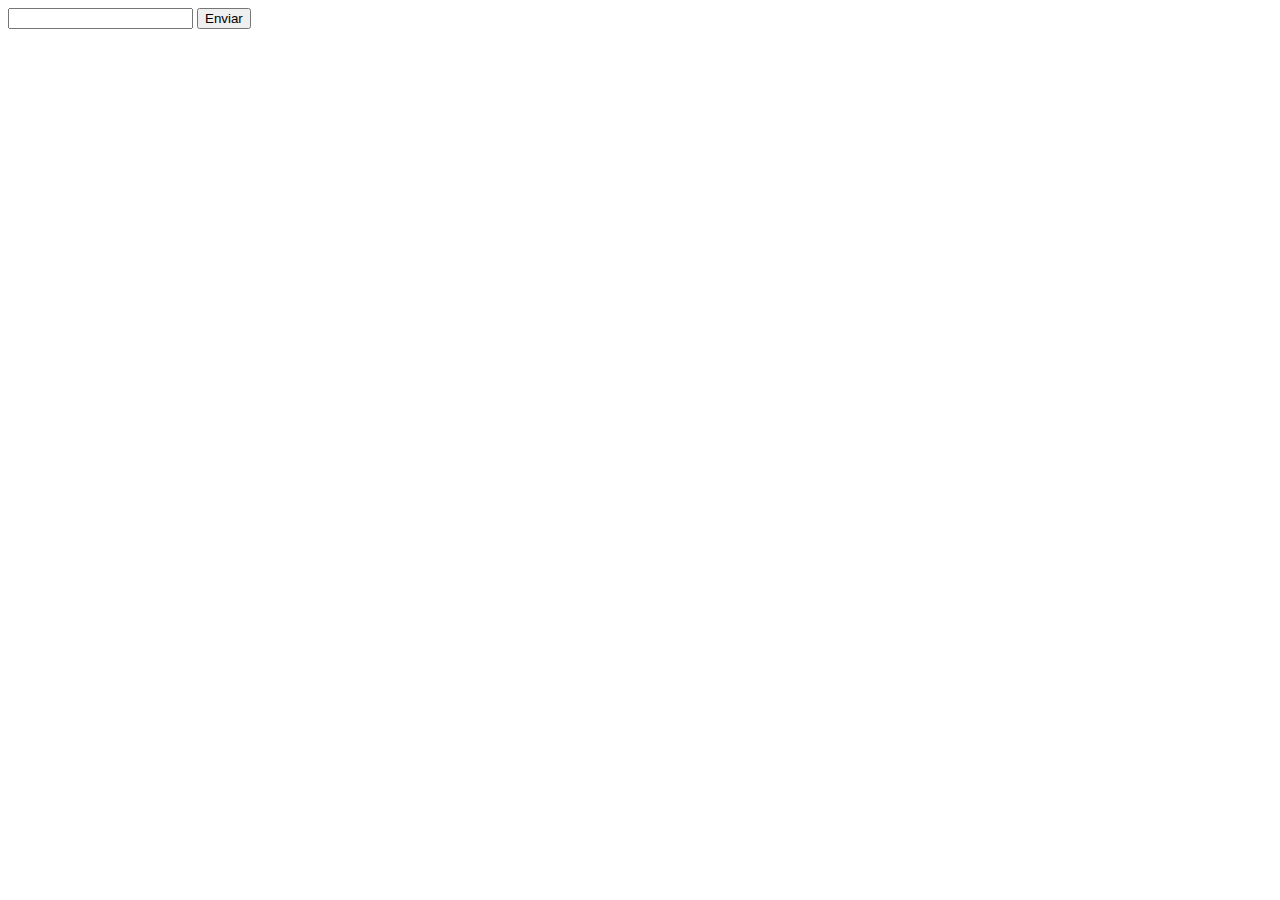
<file: Aula7 - Exercicios/desafio1/index.html>
<!DOCTYPE html>
<html lang="pt-br">
<head>
    <meta charset="UTF-8">
    <meta name="viewport" content="width=device-width, initial-scale=1.0">
    <title>DESAFIO 1</title>
</head>
<body>
    <input type="number" id="numero">
    <button onclick="enviar()">Enviar</button>
    <p id="mensagem"></p>

    <script>
        function enviar() {
            var numero = document.getElementById('numero').value;
            var string = '';

            for (let i = 1; i <= numero; i++) {
                string += '#'; 

                
                if (i%2==0 ) {
                    string += '-';
                }
            }

            document.getElementById('mensagem').innerText = string;
        } 
    </script>
</body>
</html>
</file>
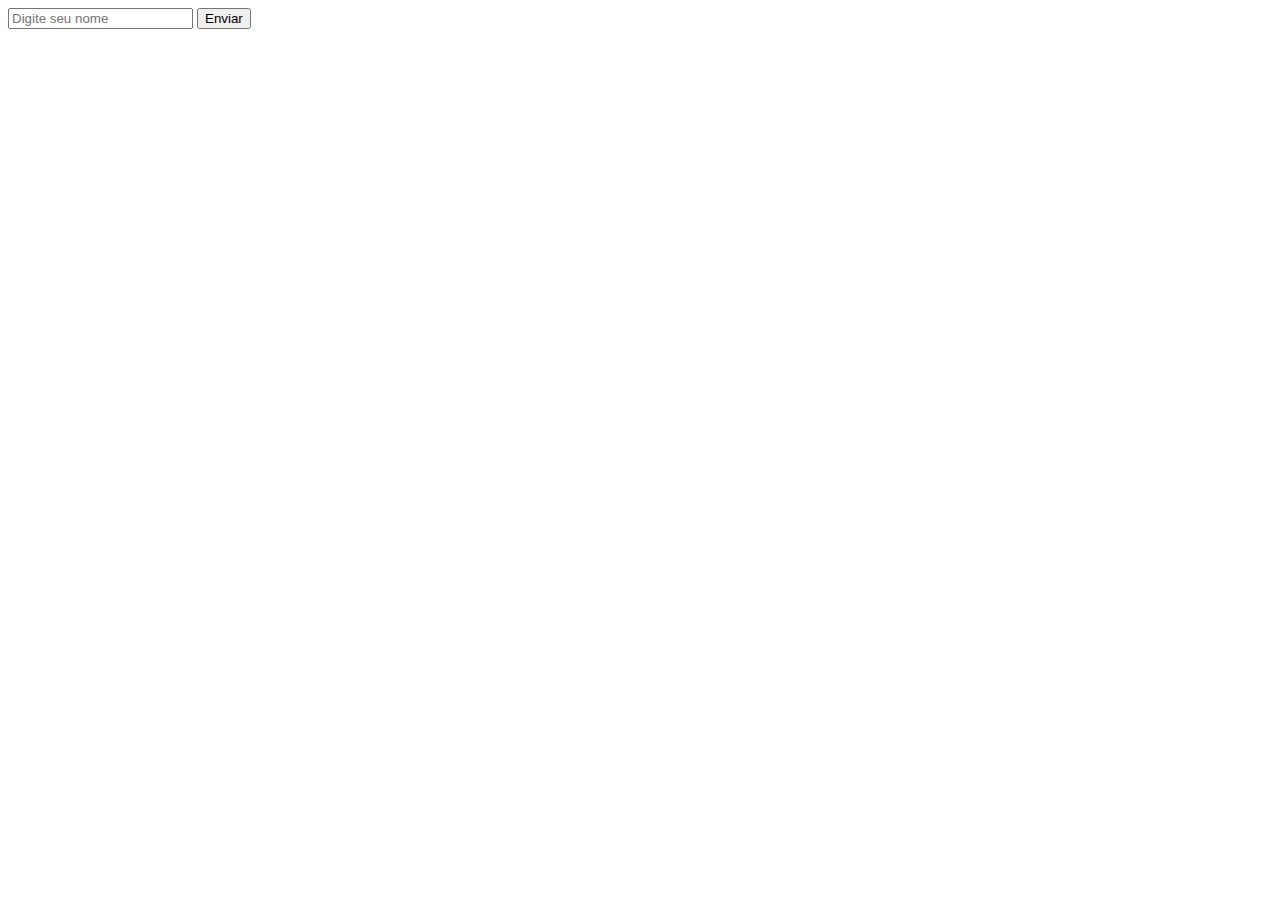
<file: Aula7 - Exercicios/exercicio1/index.html>
<!DOCTYPE html>
<html lang="pt-br">
<head>
    <meta charset="UTF-8">
    <meta name="viewport" content="width=device-width, initial-scale=1.0">
    <title>Exercicio 1</title>
</head>
<body>
    <div>
        <input type="text" id="nome" placeholder="Digite seu nome"> 
        <button onclick="nome()">Enviar</button>
    </div>

    <script>
        function nome() {
            var nome = document.getElementById("nome").value;
            alert('Olá ' + nome);
        }    
    </script>
</body>
</html>
</file>
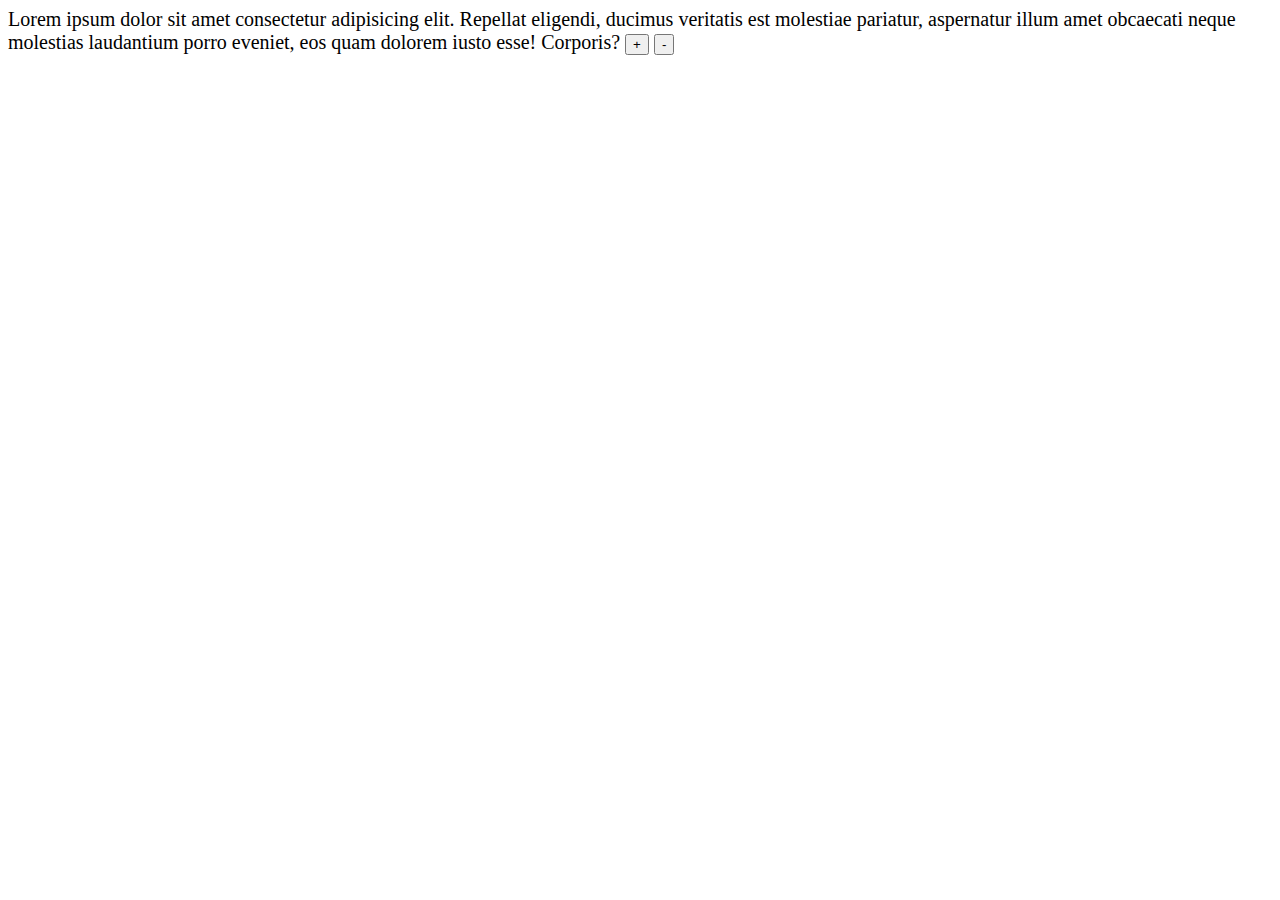
<file: Aula7 - Exercicios/exercicio2/index.html>
<!DOCTYPE html>
<html lang="pt-br">

<head>
    <meta charset="UTF-8">
    <meta name="viewport" content="width=device-width, initial-scale=1.0">
    <title>Exercicio 2</title>
<style>
    .texto{
        font-size: 20px;
    }
</style>
</head>


<body>
    <div class="texto">
        Lorem ipsum dolor sit amet consectetur adipisicing elit. Repellat eligendi, ducimus veritatis est molestiae
        pariatur, aspernatur illum amet obcaecati neque molestias laudantium porro eveniet, eos quam dolorem iusto esse!
        Corporis?
        <button onclick="mais()"> + </button>
        <button onclick="menos()"> - </button>
    </div>
    
    <script>
 function mais() {
        var texto = document.querySelector('.texto');
        var estilo = window.getComputedStyle(texto);
        var tamanhoAtual = parseInt(estilo.fontSize); 
        texto.style.fontSize = (tamanhoAtual + 5) + 'px'; 
    }

        function menos() {
            var texto = document.querySelector('.texto');
            var estilo = window.getComputedStyle(texto);
            var tamanhoAtual = parseInt(estilo.fontSize);

            if(tamanhoAtual>10){
                texto.style.fontSize = (tamanhoAtual - 5) + 'px'; 
            }
        }
    </script>
    
</body>

</html>
</file>
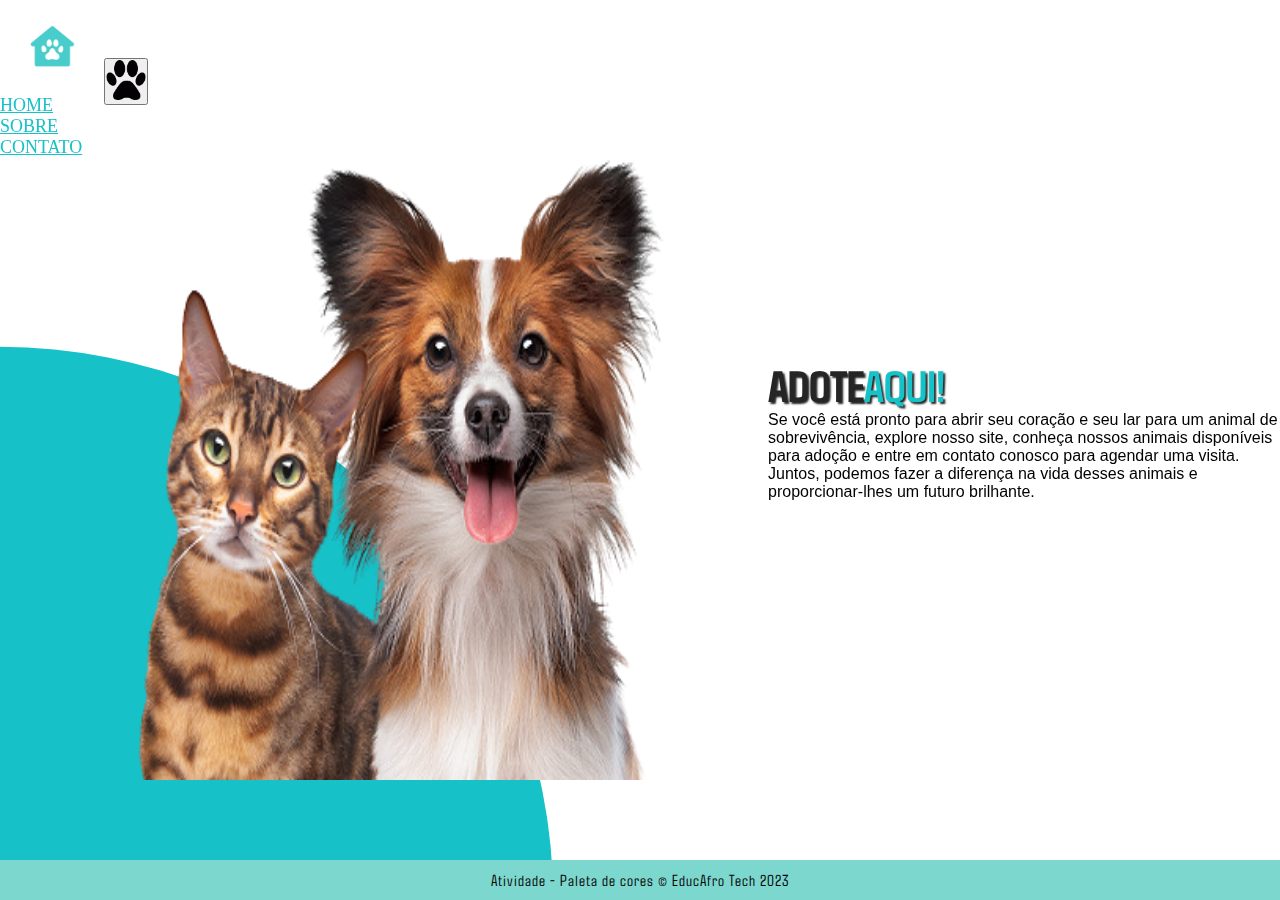
<file: Paleta de Cores/Adote-master/index.html>
<!DOCTYPE html>
<html lang="pt-br">

<head>
  <meta charset="UTF-8">
  <meta http-equiv="X-UA-Compatible" content="IE=edge">
  <meta name="viewport" content="width=device-width, initial-scale=1.0">
  <link rel="stylesheet" href="css/index.css">

  <!--Googe font-->
  <link rel="preconnect" href="https://fonts.googleapis.com">
  <link rel="preconnect" href="https://fonts.gstatic.com" crossorigin>
  <link
    href="https://fonts.googleapis.com/css2?family=Agdasima:wght@400;700&family=Lobster+Two:wght@700&family=Roboto:ital,wght@0,100;0,300;0,500;1,100;1,300&display=swap"
    rel="stylesheet">
  <!--css bootstrap-->
  <link href="https://cdn.jsdelivr.net/npm/bootstrap@5.3.0-alpha3/dist/css/bootstrap.min.css" rel="stylesheet"
    integrity="sha384-KK94CHFLLe+nY2dmCWGMq91rCGa5gtU4mk92HdvYe+M/SXH301p5ILy+dN9+nJOZ" crossorigin="anonymous">

  <title>Adote Aqui</title>
</head>

<body>
  <nav class="navbar navbar-expand-lg " id="menu">
    <div class="container-fluid">
      <a class="navbar-brand" href="./index.html" id="logo">
        <img src="./img/logo2.png" alt=""></a>
      <button class="navbar-toggler" type="button" data-bs-toggle="collapse" data-bs-target="#navbarSupportedContent"
        aria-controls="navbarSupportedContent" aria-expanded="false" aria-label="Toggle navigation">
        <img src="./img/patinhas.png" alt="Menu" width="40" height="40">
      </button>
      <div class="collapse navbar-collapse" id="navbarSupportedContent">
        <div class="container_ul">
          <ul class="navbar-nav me-auto mb-2 mb-lg-0 ">
            <li class="nav-item">
              <a class="nav-link " href="#">Home</a>
            </li>
            <li class="nav-item">
              <a class="nav-link" href="#">Sobre</a>
            </li>
            <li class="nav-item">
              <a class="nav-link" href="#">Contato</a>
            </li>
          </ul>
        </div>
      </div>
    </div>
  </nav>

  <section>
    <div class="circulo"></div>
    <div class="img-principal">
      <img src="./img/dog cat 2.png" width="800" height="700">
    </div>


    <div class="container-fluid header ">
      <div class="texto">
        <h2>ADOTE<span>AQUI! </span></strong></h2>
        <p>Se você está pronto para abrir seu coração e seu lar para um animal de sobrevivência, explore nosso site,
          conheça nossos animais disponíveis para adoção e entre em contato conosco para agendar uma visita. Juntos,
          podemos fazer a diferença na vida desses animais e proporcionar-lhes um futuro brilhante.
        </p>
      </div>
    </div>
    </div>

  </section>

  <footer>
    <div class="desenvolvido">
      <p>Atividade - Paleta de cores &copy; EducAfro Tech 2023
        
      </p>
    </div>
  </footer>

  <!--BOOTSTRAP-->
  <script src="https://cdn.jsdelivr.net/npm/@popperjs/core@2.11.7/dist/umd/popper.min.js"
    integrity="sha384-zYPOMqeu1DAVkHiLqWBUTcbYfZ8osu1Nd6Z89ify25QV9guujx43ITvfi12/QExE"
    crossorigin="anonymous"></script>
  <script src="https://cdn.jsdelivr.net/npm/bootstrap@5.3.0-alpha3/dist/js/bootstrap.min.js"
    integrity="sha384-Y4oOpwW3duJdCWv5ly8SCFYWqFDsfob/3GkgExXKV4idmbt98QcxXYs9UoXAB7BZ"
    crossorigin="anonymous"></script>
</body>

</html>
</file>
<file: Paleta de Cores/Adote-master/css/index.css>
* {
  margin: 0;
  padding: 0;
}


#logo img {
  max-width: 100px;
  height: auto;
}

#menu {
  height: 55%;

}


.navbar-nav .nav-item .nav-link {
  position: relative;
  color: #16c1c8;
  font-weight: 400;
}

.navbar-nav .nav-item .nav-link::before,
.navbar-nav .nav-item .nav-link::after {
  content: "";
  position: absolute;
  bottom: -2px;
  left: 0;
  width: 0;
  height: 2px;
  background-color: #7cd7cf;
  transition: width 0.3s ease;
  transform: scaleX(0);
  transform-origin: center;
}

.navbar-nav .nav-item a::before {
  right: 50%;
}

.navbar-nav .nav-item a::after {
  left: 50%;
}

.navbar-nav .nav-item a:hover,
.navbar-nav .nav-item a:hover::after {
  width: 100%;
  transform: scaleX(1);
  color: #7cd7cf;
}

.container_ul {
  margin: 0 auto;
  text-transform: uppercase;
  font-size: 18px;
}

.navbar-nav {
  margin-top: -10px;
}


.circulo {
  position: fixed;
  top: 0;
  right: 0;
  width: 100%;
  height: 100%;
  background-color: #16c1c8;
  clip-path: circle(50% at bottom left);
  z-index: -9;
}

.img-principal {
  position: fixed;
  top: 0;
  left: 0;
  width: 50%;
  height: 100%;
  z-index: -9;
}

.img-principal img {
  width: 800px;
  height: 700px;
  margin-top: 80px;
}

span {
  color: #16c1c8;
  text-shadow: 2px 2px 2px #252525;
}

.header {
  position: relative;
  margin-top: 200px;
}

.texto h2 {
  color: #252525;
  font-family: "Agdasima", Arial, sans-serif;
  text-shadow: 2px 2px 2px #252525;
  font-size: 44px;
  font-weight: bold;
}

.texto h2,
.texto p {
  max-width: 40%;
  margin-left: auto;
}

.texto p {
  font-family: Arial, sans-serif;
}

footer {
  position: fixed;
  bottom: 0;
  width: 100%;
  background: #7cd7cf;
  height: 40px;
}

.desenvolvido {
  color: rgb(7, 7, 7);
  text-align: center;
  margin-top: 10px;
  letter-spacing: 1px;
  font-family: "Agdasima", Arial, sans-serif;
}

@media (max-width: 767px) {
  .img-principal {
    width: 100%;
    height: auto;
    max-height: 50vh;
    object-fit: contain;
    top: 50%;
    left: -10%;
    transform: translate(-50%, -50%);
  }

  .header {
    margin-top: 0;
    text-align: center;
    background-color: #c4f5f1;
  }

  .texto h2,
  .texto p {
    max-width: 100%;
    text-align: center;
  }
}


/*  
PALETA DE CORES UTILIZADAS
.color1 { #16c1c8 };
.color2 { #49cccc };
.color3 { #7cd7cf };
.color4 { #aee1d3 };
.color5 { #e1ecd6 };   */
</file>
